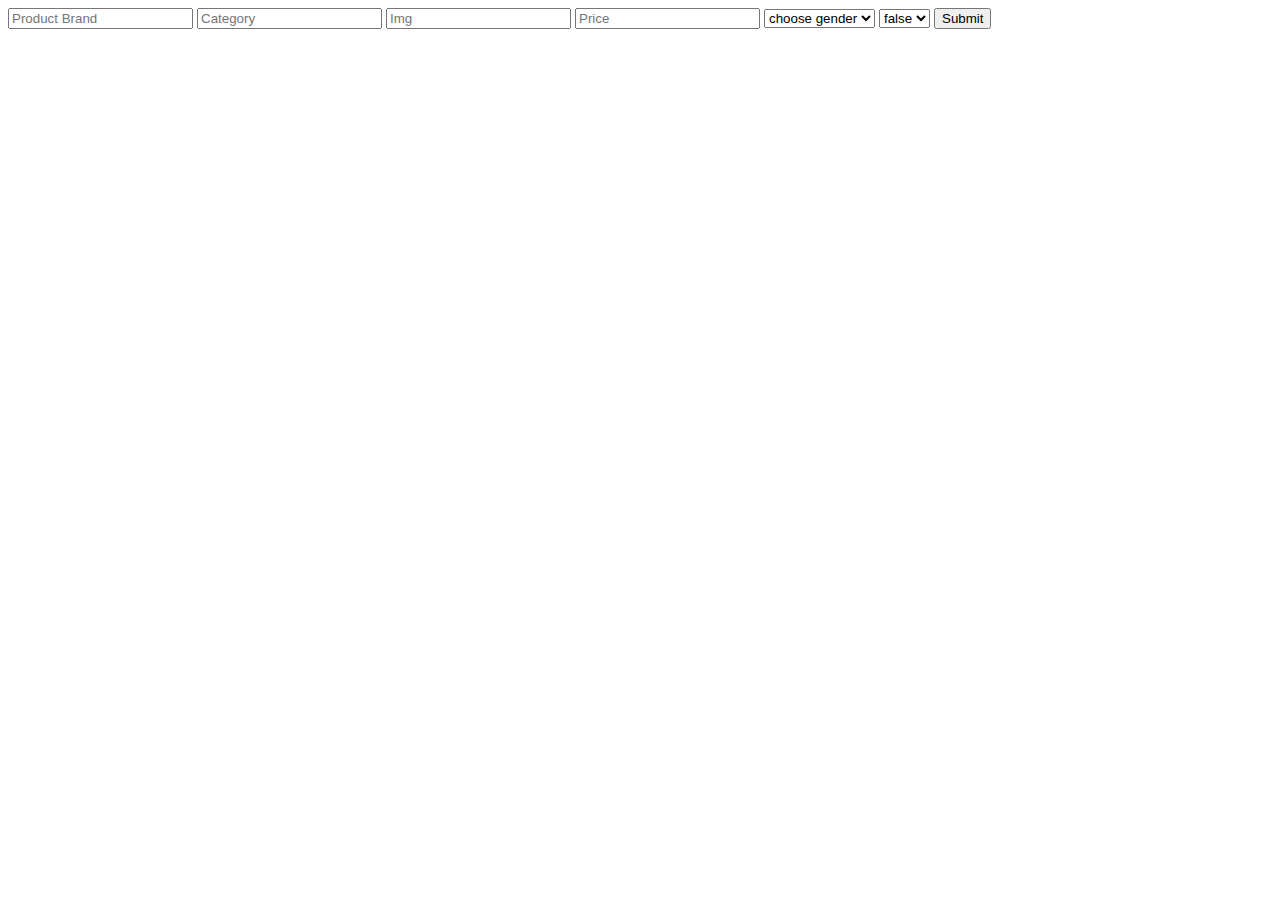
<file: ecomerce1/admin.html>
<!DOCTYPE html>
<html lang="en">
<head>
    <meta charset="UTF-8">
    <meta http-equiv="X-UA-Compatible" content="IE=edge">
    <meta name="viewport" content="width=device-width, initial-scale=1.0">
    <title>Admin</title>
</head>
<body>
    <form id="form">
        <!--Product info-->
        <input id="name" type="text" placeholder="Product Brand">
        <input id="category" type="text" placeholder="Category">
        <input id="image" type="url" placeholder="Img">
        <input id="price" type="number" placeholder="Price">
        <!--Product info-->
        <!--gender-->
        <select id="gender">
            <option value="">choose gender</option>
            <option value="male">male</option>
            <option value="female">female</option>
        </select>
        <!--gender end-->
        <!--sell-->
        <select id="sold">
            <option value="false">false</option>
            <option value="true">true</option>
        </select>
        <!--sell end-->

        <button id="add" id="submit">Submit</button>
    </form>
</body>
</html>
<script src="index.js"></script>
</file>
